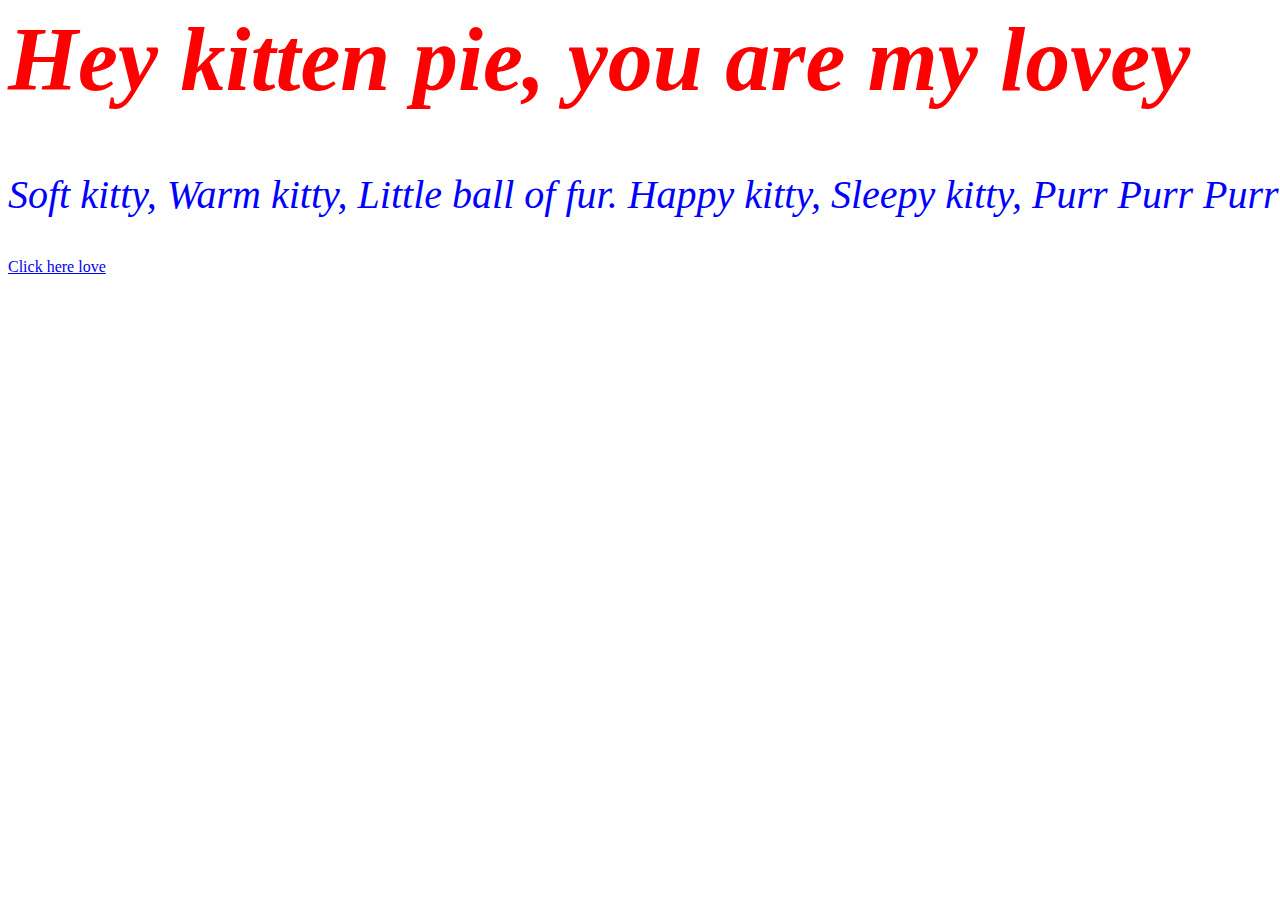
<file: first.html>
<html>
<head>
	<title>PRETTY PIE</title>
	<link rel="stylesheet" type="text/css" href="firstcss.css">
</head>
<body>
	<h1>Hey kitten pie, you are my lovey</h1>
	<p>	Soft kitty, Warm kitty,
		Little ball of fur.
		Happy kitty, Sleepy kitty, 
		Purr Purr Purr
	</p>
	<div>
		<a href="first2.html" target="_blank">Click here love</a>
	</div>
</body>
</html>
</file>
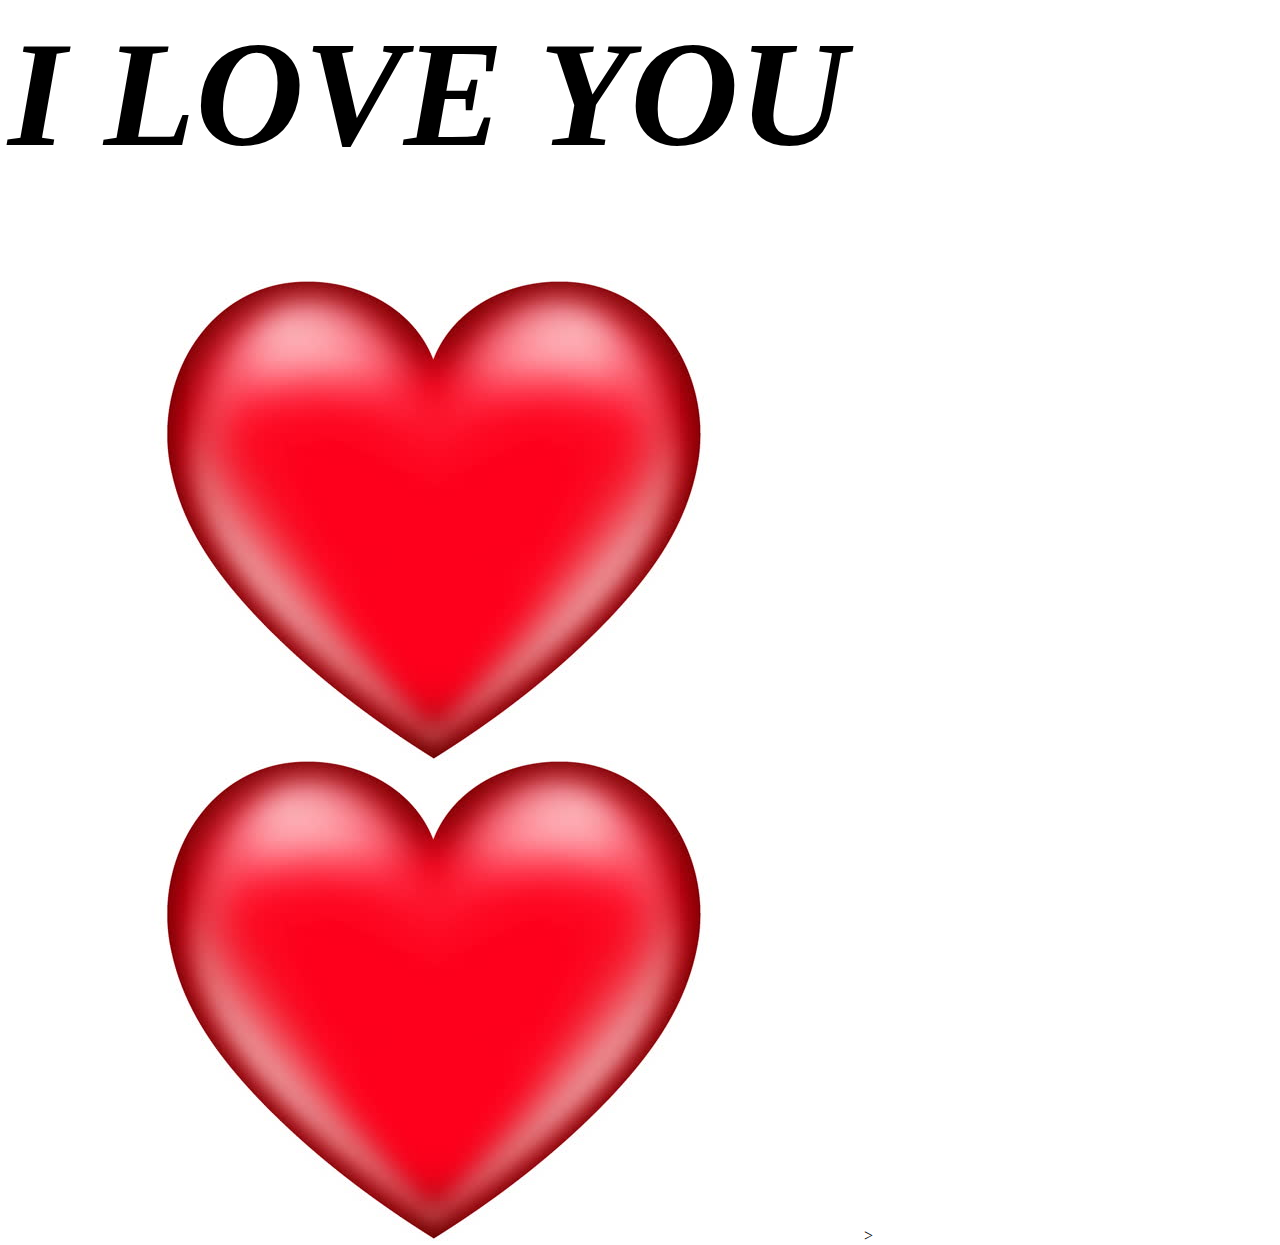
<file: first2.html>
<html>
<head>
<link rel="stylesheet" type="text/css" href="firstcss2.css">
</head>
<body>
<h1 style="color: black;font-size: 150px;font-style: italic;">I LOVE YOU</h1>
<img src="heart.jpg">
<img src="heart.jpg">
</body>
</html>>
</file>
<file: firstcss.css>
body{
	 height: 100%;
  	 width: 100%;
	 background-image:url("https://wallpaper-gallery.net/images/hearts-wallpaper-background/hearts-wallpaper-background-9.jpg");
	 background-size: 100%;
}
h1{
	color: red;
	font-style: italic;
	font-size: 90px;
}
p{
	color: blue;
	font-style: italic;
	font-size: 40px;
}
</file>
<file: firstcss2.css>
body{
	 height: 100%;
  	 width: 100%;
	 background-image:url("https://wallpaper-gallery.net/images/hearts-wallpaper-background/hearts-wallpaper-background-9.jpg");
	 background-size: 100%;
}
h1{
	color: red;
	font-style: italic;
	font-size: 90px;
}

}
</file>
